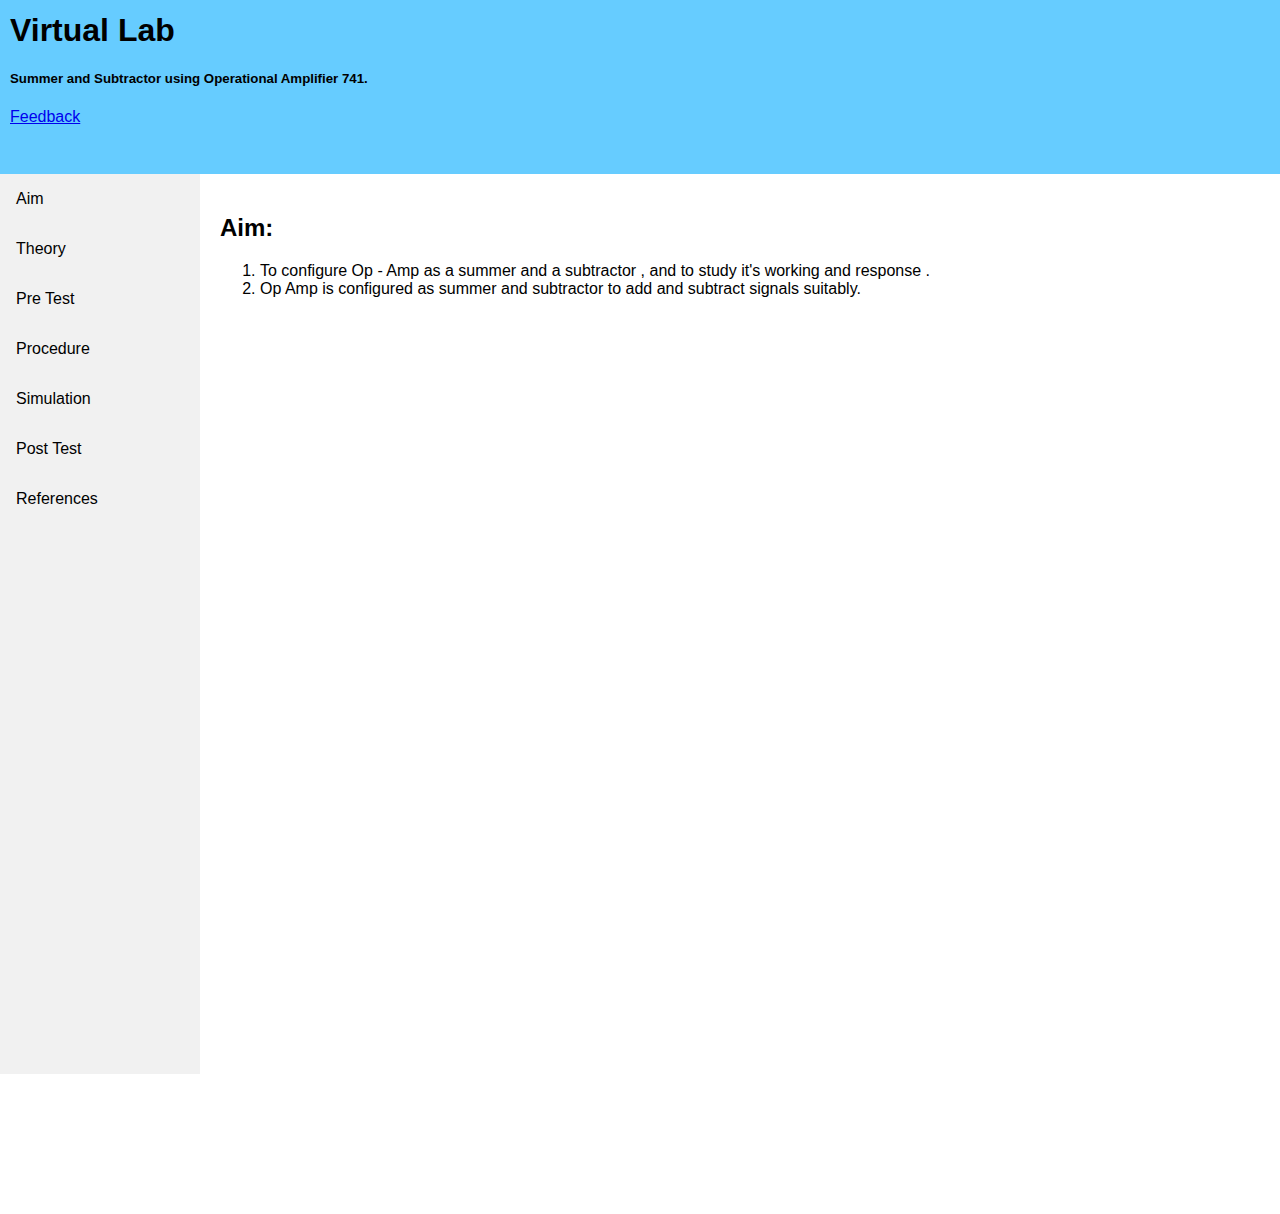
<file: index.html>
<!DOCTYPE html>
<html>
<head>
<meta name="viewport" content="width=device-width, initial-scale=1.0">
<link rel="stylesheet" href="round-template/experiment/simulation/css/mainpage.css">
  
  <link href="https://cdn.jsdelivr.net/npm/bootstrap@5.0.0-beta3/dist/css/bootstrap.min.css" rel="stylesheet" integrity="sha384-eOJMYsd53ii+scO/bJGFsiCZc+5NDVN2yr8+0RDqr0Ql0h+rP48ckxlpbzKgwra6" crossorigin="anonymous">
  <script src="https://cdn.jsdelivr.net/npm/bootstrap@5.0.0-beta3/dist/js/bootstrap.bundle.min.js" integrity="sha384-JEW9xMcG8R+pH31jmWH6WWP0WintQrMb4s7ZOdauHnUtxwoG2vI5DkLtS3qm9Ekf" crossorigin="anonymous"></script>
</head>

<body>
<div class="heading">
    <h1>Virtual Lab</h1>
    <h5>Summer and Subtractor using Operational Amplifier 741.</h5>
    <a  class="feedback" href="https://forms.gle/JmJHpTaFjRuFZXje6">Feedback</a>
</div>

<div class="sidebar">
  <a href="index.html">Aim</a>
  <a href="theory.html">Theory</a> 
  <a href="pretest.html">Pre Test</a>
  <a href="procedure.html">Procedure</a>
  <a href="simulation.html">Simulation</a>
  <a href="posttest.html">Post Test</a>
  <a href="references.html">References</a>
</div>

<div class="content">
  <h2>Aim:</h2>
  <ol>
    <li> To configure Op - Amp as a summer and a subtractor , and to study it's working and response .
    </li>
    
      <li> Op Amp is configured as summer and subtractor to add and subtract signals suitably.</li>

  </ol>
  
</div>

</body>
</html>
</file>
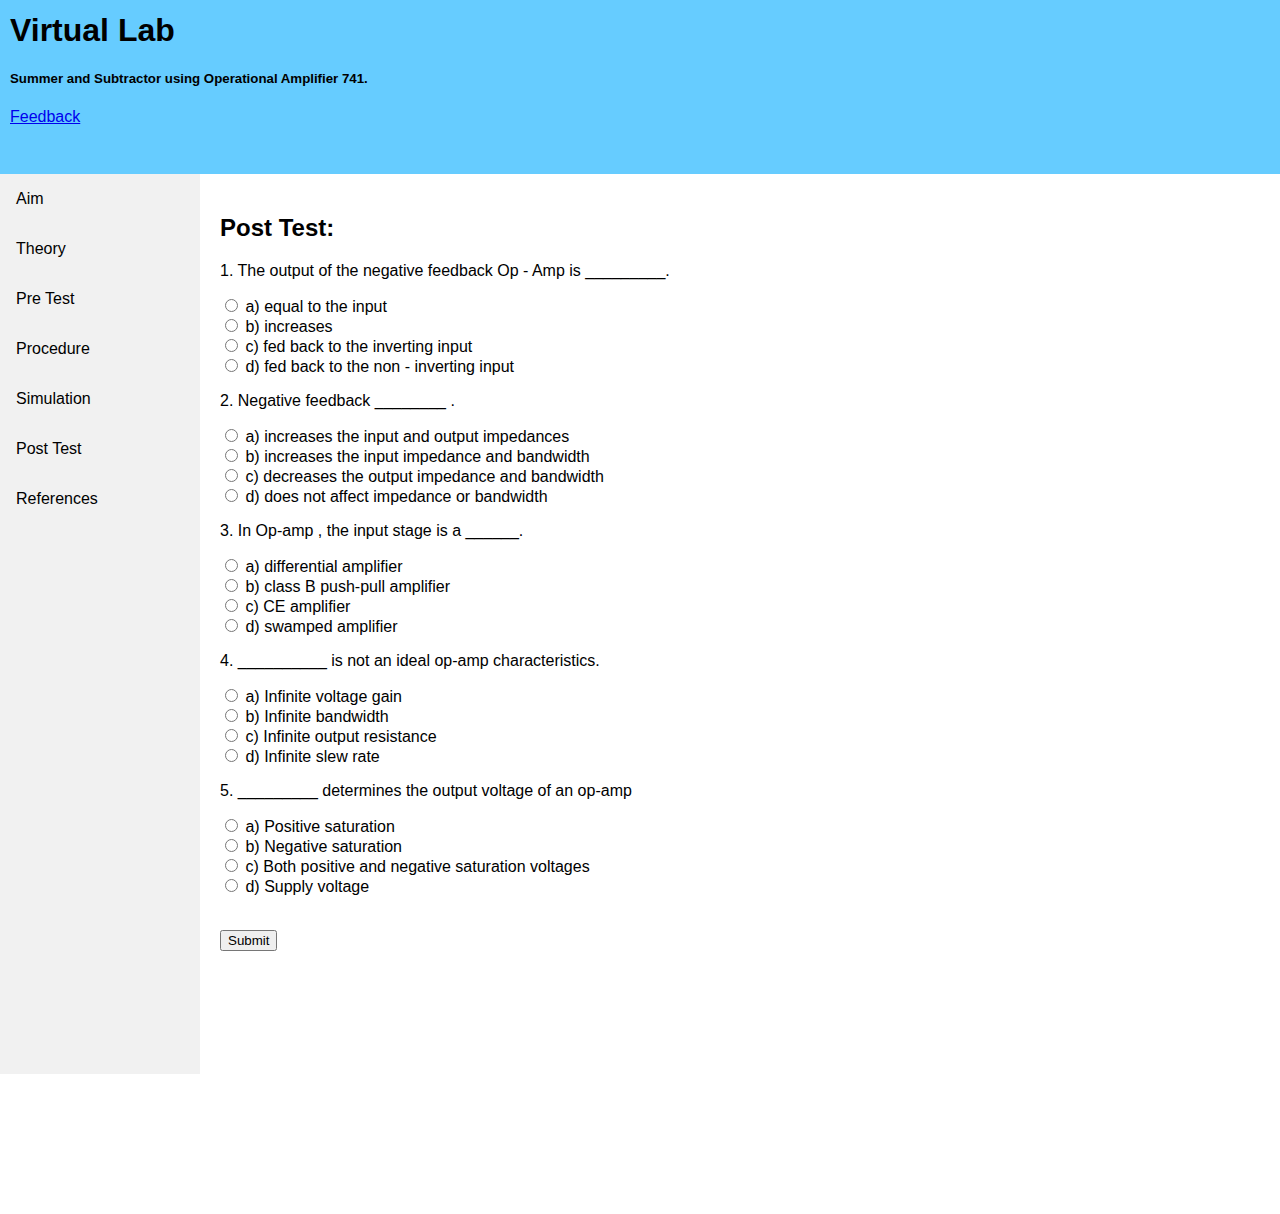
<file: posttest.html>
<!DOCTYPE html>
      <html>

      <head>
        <meta charset="utf-8" />
        <title>posttest</title>
        <link rel="stylesheet" href="round-template/experiment/simulation/css/mainpage.css">
        <link href="https://cdn.jsdelivr.net/npm/bootstrap@5.0.0-beta3/dist/css/bootstrap.min.css" rel="stylesheet" integrity="sha384-eOJMYsd53ii+scO/bJGFsiCZc+5NDVN2yr8+0RDqr0Ql0h+rP48ckxlpbzKgwra6" crossorigin="anonymous">
        <script src="https://cdn.jsdelivr.net/npm/bootstrap@5.0.0-beta3/dist/js/bootstrap.bundle.min.js" integrity="sha384-JEW9xMcG8R+pH31jmWH6WWP0WintQrMb4s7ZOdauHnUtxwoG2vI5DkLtS3qm9Ekf" crossorigin="anonymous"></script>
      </head>

      <body>
        <div class="heading">
          <h1>Virtual Lab</h1>
          <h5>Summer and Subtractor using Operational Amplifier 741.</h5>
    <a  class="feedback" href="https://forms.gle/JmJHpTaFjRuFZXje6">Feedback</a>
        </div>

        <div class="sidebar">
          <a href="index.html">Aim</a>
          <a href="theory.html">Theory</a>
          <a href="pretest.html">Pre Test</a>
          <a href="procedure.html">Procedure</a>
          <a href="simulation.html">Simulation</a>
          <a href="posttest.html">Post Test</a>
          <a href="references.html">References</a>
        </div>

        <div class="content">
          <h2>Post Test:</h2>
          <form class="" action="index.html" method="post">

            <p>1. The output of the negative feedback Op - Amp is _________.</p>
            <input class="answer1" type="radio" name="quest_1" value="0"> <label>a) equal to the input </label><br>
            <input class="answer1" type="radio" name="quest_1" value="0"> <label>b) increases </label><br>
            <input class="answer1" type="radio" name="quest_1" value="1"> <label>c) fed back to the inverting input </label><br>
            <input class="answer1" type="radio" name="quest_1" value="0"> <label>d) fed back to the non - inverting input</label>
            <p id="question_1" style=" color:green "> </p>

            <p>2. Negative feedback ________ .</p>
           
            <input class="answer2" type="radio" name="quest_2" value="0"> <label>a) increases the input and output impedances </label><br>
            <input class="answer2" type="radio" name="quest_2" value="1"> <label>b) increases the input impedance and bandwidth </label><br>
            <input class="answer2" type="radio" name="quest_2" value="0"> <label>c) decreases the output impedance and bandwidth </label><br>
            <input class="answer2" type="radio" name="quest_2" value="0"> <label>d) does not affect impedance or bandwidth </label>
            <p id="question_2" style=" color:green "> </p>

            <p>3. In Op-amp , the input stage is a ______.</p>
            <input class="answer3" type="radio" name="quest_3" value="1"> <label>a) differential amplifier </label><br>
            <input class="answer3" type="radio" name="quest_3" value="0"> <label>b) class B push-pull amplifier </label><br>
            <input class="answer3" type="radio" name="quest_3" value="0"> <label>c) CE amplifier </label><br>
            <input class="answer3" type="radio" name="quest_3" value="0"> <label>d) swamped amplifier </label><br>
            <p id="question_3" style=" color:green "> </p>

            <p>4. __________ is not an ideal op-amp characteristics.</p>
              <input class="answer4" type="radio" name="quest_4" value="0"> <label>a) Infinite voltage gain </label><br>
              <input class="answer4" type="radio" name="quest_4" value="0"> <label>b) Infinite bandwidth </label><br>
              <input class="answer4" type="radio" name="quest_4" value="1"> <label>c) Infinite output resistance </label><br>
              <input class="answer4" type="radio" name="quest_4" value="0"> <label>d) Infinite slew rate</label>
            <p id="question_4" style=" color:green "> </p>

            <p>5. _________ determines the output voltage of an op-amp </p>
            <input class="answer5" type="radio" name="quest_5" value="0"> <label>a) Positive saturation </label><br>
            <input class="answer5" type="radio" name="quest_5" value="0"> <label>b) Negative saturation </label><br>
            <input class="answer5" type="radio" name="quest_5" value="1"> <label>c) Both positive and negative saturation voltages </label><br>
            <input class="answer5" type="radio" name="quest_5" value="0"> <label>d) Supply voltage </label><br>
            <p id="question_5" style=" color:green"> </p>
           
            <br>
            <button type="button" id="submit_button" class="btn btn-info button tour" name="button" onclick="submit_it()">Submit</button>
          </form>

        </div>
        <script src="./round-template/experiment/posttest.js" charset="utf-8"></script>
      </body>

      </html>
</file>
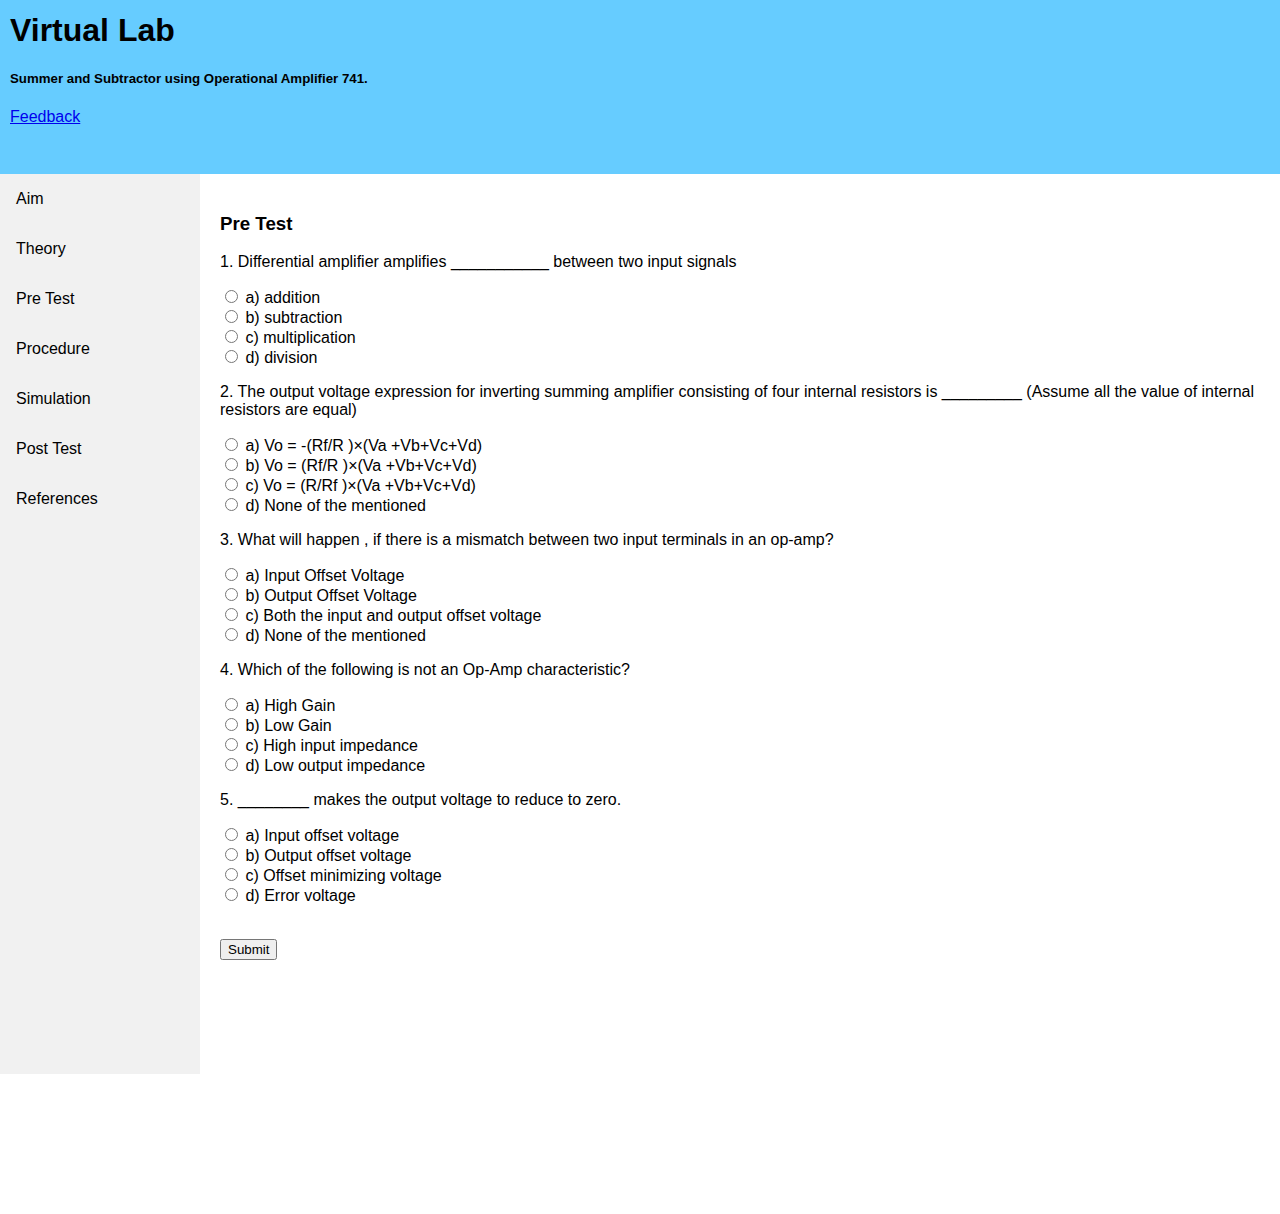
<file: pretest.html>
<!DOCTYPE html>
      <html>

      <head>
        <meta charset="utf-8" />
        <title>pretest</title>
        <link rel="stylesheet" href="round-template/experiment/simulation/css/mainpage.css">
        <link href="https://cdn.jsdelivr.net/npm/bootstrap@5.0.0-beta3/dist/css/bootstrap.min.css" rel="stylesheet" integrity="sha384-eOJMYsd53ii+scO/bJGFsiCZc+5NDVN2yr8+0RDqr0Ql0h+rP48ckxlpbzKgwra6" crossorigin="anonymous">
        <script src="https://cdn.jsdelivr.net/npm/bootstrap@5.0.0-beta3/dist/js/bootstrap.bundle.min.js" integrity="sha384-JEW9xMcG8R+pH31jmWH6WWP0WintQrMb4s7ZOdauHnUtxwoG2vI5DkLtS3qm9Ekf" crossorigin="anonymous"></script>
      </head>

      <body>
        <div class="heading">
          <h1>Virtual Lab</h1>
          <h5>Summer and Subtractor using Operational Amplifier 741.</h5>
          <a  class="feedback" href="https://forms.gle/JmJHpTaFjRuFZXje6">Feedback</a>
        </div>

        <div class="sidebar">
          <a href="index.html">Aim</a>
          <a href="theory.html">Theory</a>
          <a href="pretest.html">Pre Test</a>
          <a href="procedure.html">Procedure</a>
          <a href="simulation.html">Simulation</a>
          <a href="posttest.html">Post Test</a>
          <a href="references.html">References</a>
        </div>

        <div class="content">
          <h3>Pre Test</h3>
          <form class="" method="get">

            <p>1. Differential amplifier amplifies ___________ between two input signals</p>
            <input class="answer1" type="radio" name="quest_1" value="0" > <label>a) addition </label><br>
            <input class="answer1" type="radio" name="quest_1" value="1" > <label>b) subtraction</label><br>
            <input class="answer1" type="radio" name="quest_1" value="0" > <label>c) multiplication </label><br>
            <input class="answer1" type="radio" name="quest_1" value="0" > <label>d) division </label>
            <p id="question_1" style=" color:green;  "> </p>

            <p>2. The output voltage expression for inverting summing amplifier consisting of four internal resistors is _________ (Assume all the value of internal resistors are equal)</p>
            <input class="answer2" type="radio" name="quest_2" value="1" > <label>a) Vo = -(Rf/R )×(Va +Vb+Vc+Vd) </label><br>
            <input class="answer2" type="radio" name="quest_2" value="0" > <label>b) Vo = (Rf/R )×(Va +Vb+Vc+Vd) </label><br>
            <input class="answer2" type="radio" name="quest_2" value="0" > <label>c) Vo = (R/Rf )×(Va +Vb+Vc+Vd) </label><br>
            <input class="answer2" type="radio" name="quest_2" value="0" > <label>d) None of the mentioned </label>
            <p id="question_2" style=" color:green;"> </p>

            <p>3. What will happen , if there is a mismatch between two input terminals in an op-amp?</p>
            <input class="answer3" type="radio" name="quest_3" value="0" > <label> a) Input Offset Voltage </label><br>
            <input class="answer3" type="radio" name="quest_3" value="1" > <label> b) Output Offset Voltage </label><br>
            <input class="answer3" type="radio" name="quest_3" value="0" > <label> c) Both the input and output offset voltage </label><br>
            <input class="answer3" type="radio" name="quest_3" value="0" > <label> d) None of the mentioned </label><br>
            <p id="question_3" style=" color:green;"> </p>

            <p>4. Which of the following is not an Op-Amp characteristic? </p>
            <input class="answer4" type="radio" name="quest_4" value="0" > <label>a) High Gain</label><br>
            <input class="answer4" type="radio" name="quest_4" value="1" > <label>b) Low Gain</label><br>
            <input class="answer4" type="radio" name="quest_4" value="0" > <label>c) High input impedance</label><br>
            <input class="answer4" type="radio" name="quest_4" value="0" > <label>d) Low output impedance</label>
            <p id="question_4" style=" color:green; " > </p>

            <p>5. ________ makes the output voltage to reduce to zero.</p>
            <input class="answer5" type="radio" name="quest_5" value="1" > <label>a) Input offset voltage</label><br>
            <input class="answer5" type="radio" name="quest_5" value="0" > <label>b) Output offset voltage</label><br>
            <input class="answer5" type="radio" name="quest_5" value="0" > <label>c) Offset minimizing voltage</label><br>
            <input class="answer5" type="radio" name="quest_5" value="0" > <label>d) Error voltage</label><br>
            <p id="question_5" style=" color:green; "> </p>

             <br>
            <button type="button" id="submit_button" class="btn btn-info button tour" name="button" onclick="submit_it()">Submit</button>
          </form>

        </div>
       <script src="./round-template/experiment/pretest.js" charset="utf-8"></script>
      </body>

      </html>
</file>
<file: round-template/experiment/simulation/css/mainpage.css>
body {
  margin: 0;
  padding: 0 ;
  font-family: "Lato", sans-serif;
}
h1{
  padding: 0 ;
  margin: 0;
}
.heading{
  height:150px;
  background-color:#66ccff;
  z-index : 20;
  padding:12px 10px;
}

.sidebar {
  margin: 0;
  padding: 0;
  width: 200px;
  background-color: #f1f1f1;
  position:absolute;
  height: 100%;
  overflow: auto;
}

.sidebar a {
  display: block;
  color: black;
  padding: 16px;
  text-decoration: none;
}

.sidebar a.active {
  background-color: #04AA6D;
  color: white;
}

.sidebar a:hover:not(.active) {
  background-color: #555;
  color: white;
}

div.content {
  margin-left: 200px;
  padding: 20px 20px;
  height: 1000px;
  /* position:sticky; */
  /* overflow:auto; */
}

@media screen and (max-width: 700px) {
  .sidebar {
    width: 100%;
    height: auto;
    position: relative;
  }
  .sidebar a {float: left;}
  div.content {margin-left: 0;}
}

@media screen and (max-width: 400px) {
  .sidebar a {
    text-align: center;
    float: none;
  }
}
</file>
